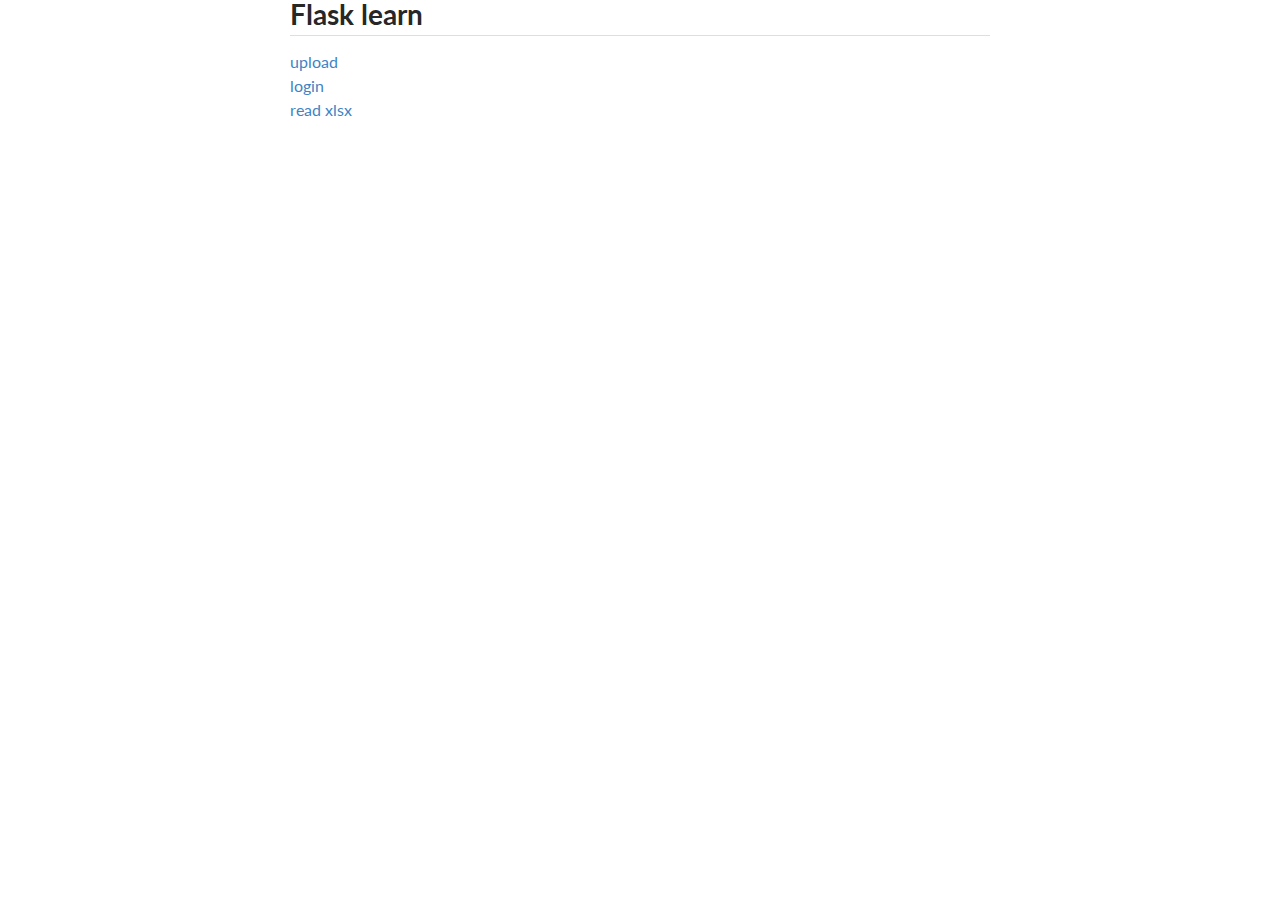
<file: templates/index.html>
<!DOCTYPE html>
<html lang="en">
<head>
    <meta charset="UTF-8">
    <title>directory</title>
    <link rel="stylesheet" type="text/css" href="../static/Semantic-UI/semantic.min.css">
<script src="http://code.jquery.com/jquery-3.1.1.min.js"></script>
<script src="../static/Semantic-UI/semantic.min.js"></script>
</head>
<body>
<div class="ui text container">
<h1 class="ui dividing header">Flask learn</h1>
<a href="./upload">upload</a><br>
<a href="./login">login</a><br>
<a href="./rxlsx">read xlsx</a><br>
</div>
</body>
</html>
</file>
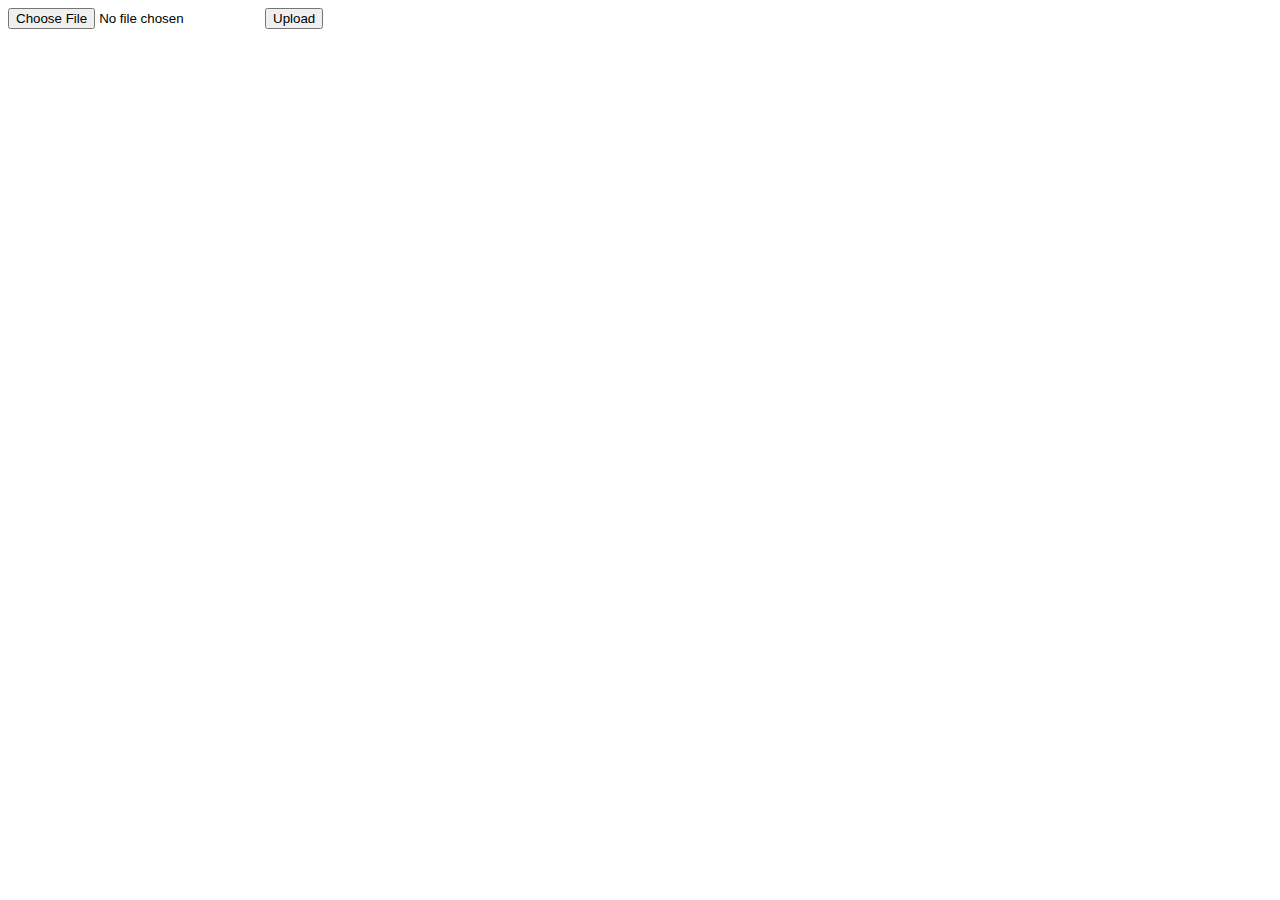
<file: templates/upload.html>
<!DOCTYPE html>
<html lang="en">
<head>
    <meta charset="UTF-8">
    <title>flask upload</title>
</head>
<body>
<form action="" method="post" enctype="multipart/form-data">
    <input type="file" name="the_file">
    <input type="submit" value="Upload">
</form>
</body>
</html>
</file>
